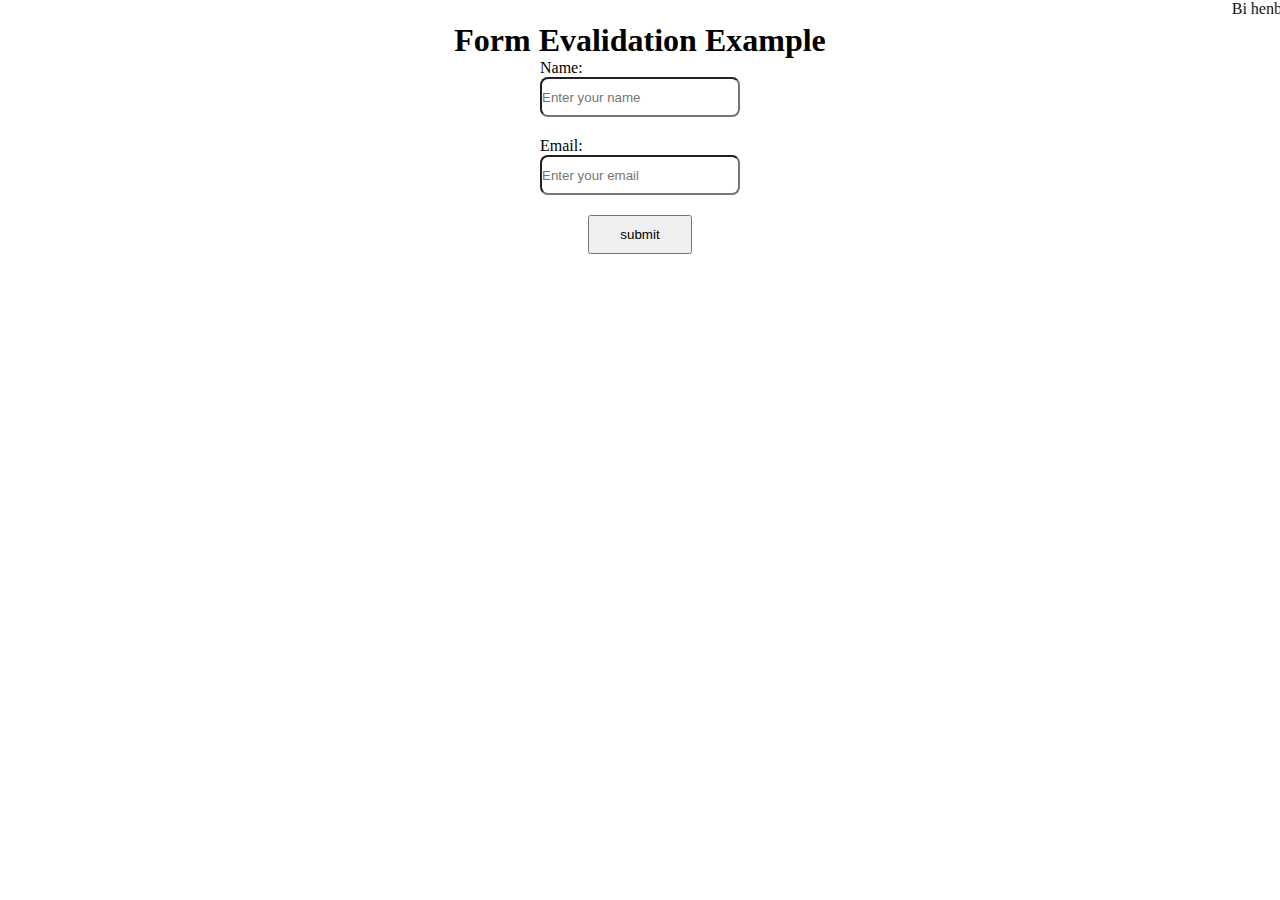
<file: lesson5/index.html>
<!DOCTYPE html>
<html lang="en">

<head>
    <meta charset="UTF-8">
    <meta name="viewport" content="width=device-width, initial-scale=1.0">
    <title>Document</title>
    <link rel="stylesheet" href="style.css">
</head>

<body id="body">
    <marquee>Bi henbe hehe</marquee>
    <h1>Form Evalidation Example</h1>
    <form id="form-input" onsubmit="return validateForm()">
        <div class="input1">
            <label for="">Name:</label>
            <input id="name" class="text-input" type="text" placeholder="Enter your name">
            <p id="error1"></p>
        </div>
        <div class="input1">
            <label for="">Email:</label>
            <input id="email" class="text-input" type="email" placeholder="Enter your email">
            <p id="error2"></p>
        </div>
        <input value="submit" type="submit" id="submit-input" />
    </form>
    <div>
        <h1 id="name1"></h1>
        <h1 id="email1"></h1>
    </div>

    <script src="script.js"></script>
</body>

</html>
</file>
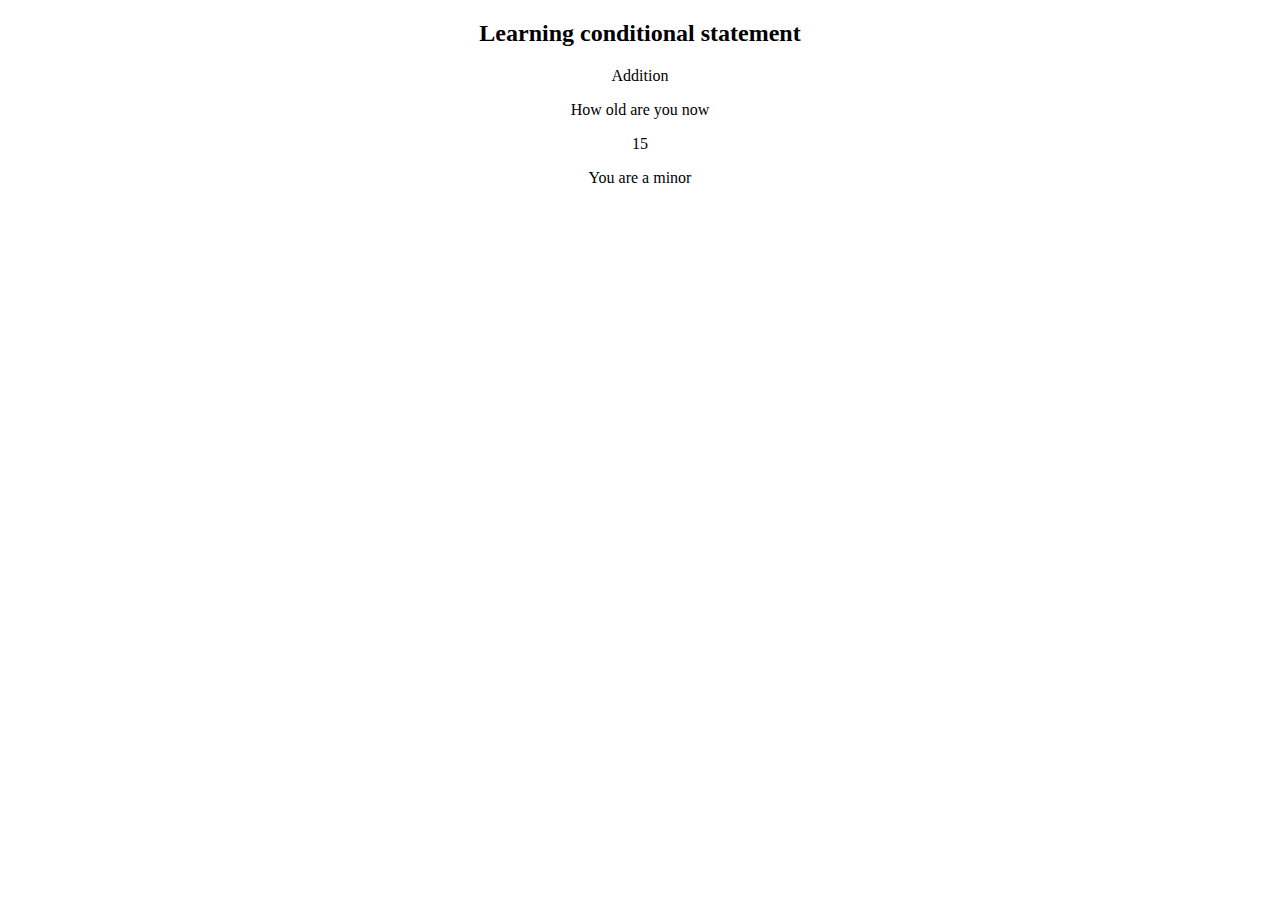
<file: lesson.html>
<!DOCTYPE html>
<html lang="en">
<head>
    <meta charset="UTF-8">
    <meta name="viewport" content="width=h2, initial-scale=1.0">
    <title>Document</title>
</head>
<body style="text-align: center;">
    <h2>Learning conditional statement</h2>
    <p>Addition </p>
    <p>How old are you now</p>
    <p id="demo"></p>
    <p id="ans"></p>
    <script>
        var time = new Date().getHours();
        var Greeting;
        let age = 15;
        var answer;
        if(age >= 18){
            answer = "You are an adult";
        } else {
            answer = "You are a minor";
        }
        if(time < 10){
            Greeting = "Good Morning"
        } else if(time < 20){
            Greeting ="Good Day"
        } else {
            Greeting = "Good Evening"
        }
    //     function cond(name){
    //     if (name === "Burmaa") {
    //         alert("You are a student");
    //     } else {
    //         alert("You are a teacher");
    //     }
    // }
    //     cond("Burmaa");
        document.getElementById("demo").innerHTML = age;   
        document.getElementById("ans").innerHTML = answer;
    </script>
</body>
</html>
</file>
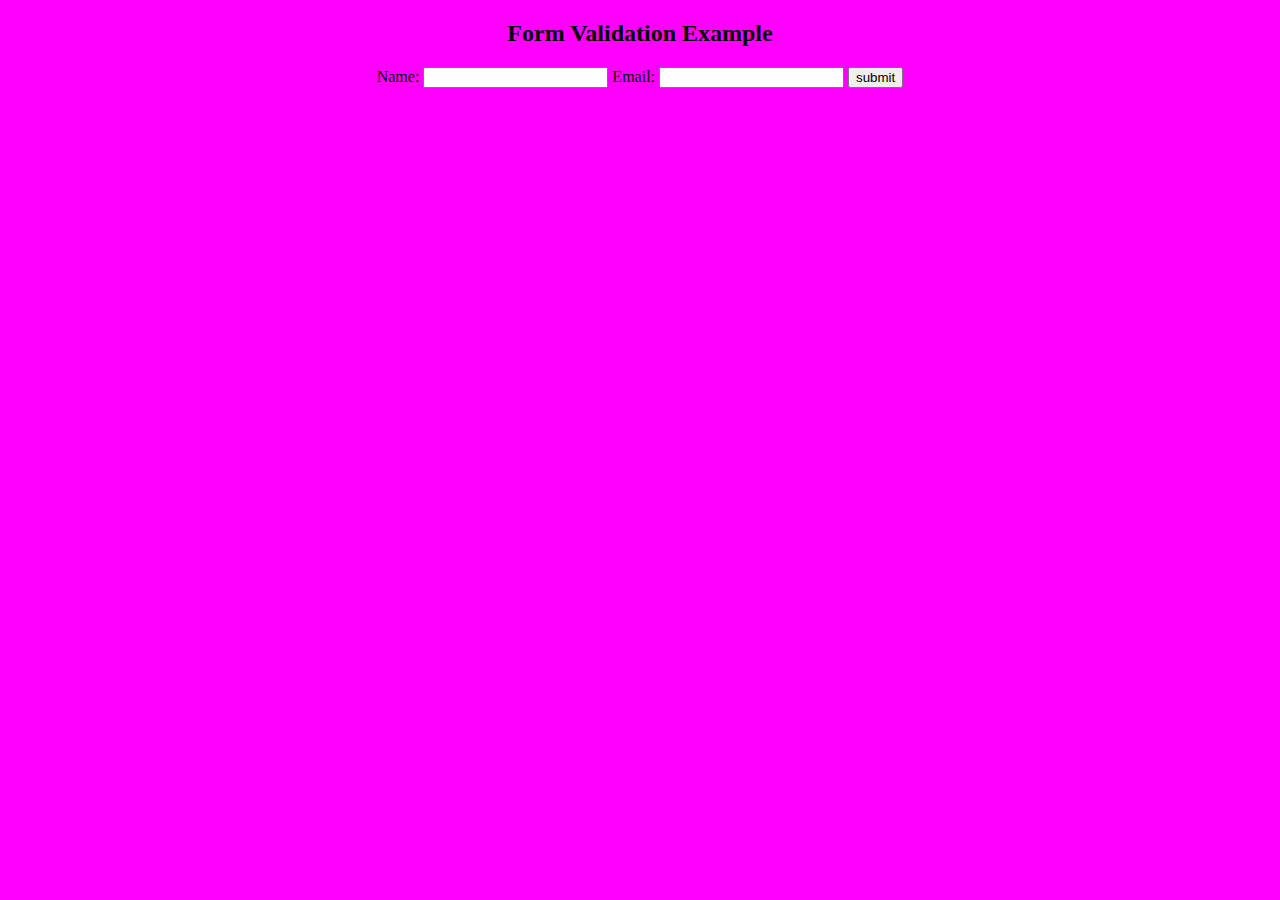
<file: lesson2.html>
<!DOCTYPE html>
<html lang="en">

<head>
    <meta charset="UTF-8">
    <meta name="viewport" content="width=device-width, initial-scale=1.0">
    <title>Document</title>
    <script>
        function validateForm() {
            var name = document.forms["myForm"]["name"].value;
            var email = document.forms["myForm"]["email"].value;
            var output = "Welcome " + name;
            var emailOutput = email;
            if(name == "" || email ==""){
                alert("name and email must be filled out");
                return false;
            } else{
                document.getElementById("output1").innerHTML = output;
                document.getElementById("output2").innerHTML = emailOutput;
            }
            document.getElementById("name").innerHTML = name;
            document.getElementById("email").innerHTML = email;
            console.log(name);
            console.log(email);
            event.preventDefault();
        }
    </script>
</head>

<body style="background-color: fuchsia; text-align: center;">
    <h2>Form Validation Example</h2>
    <form name="myForm" onsubmit="return validateForm()">
        <label for="name">Name:</label>
        <input type="text" id="name" name = "name"/>
        <label for="email">Email:</label>
        <input type="email" id="email" name = "email" />
        <input type="submit" value="submit" />
    </form>
    <h1 id="output1"></h1>
    <h3 id="output2"></h3>

</body>

</html>
</file>
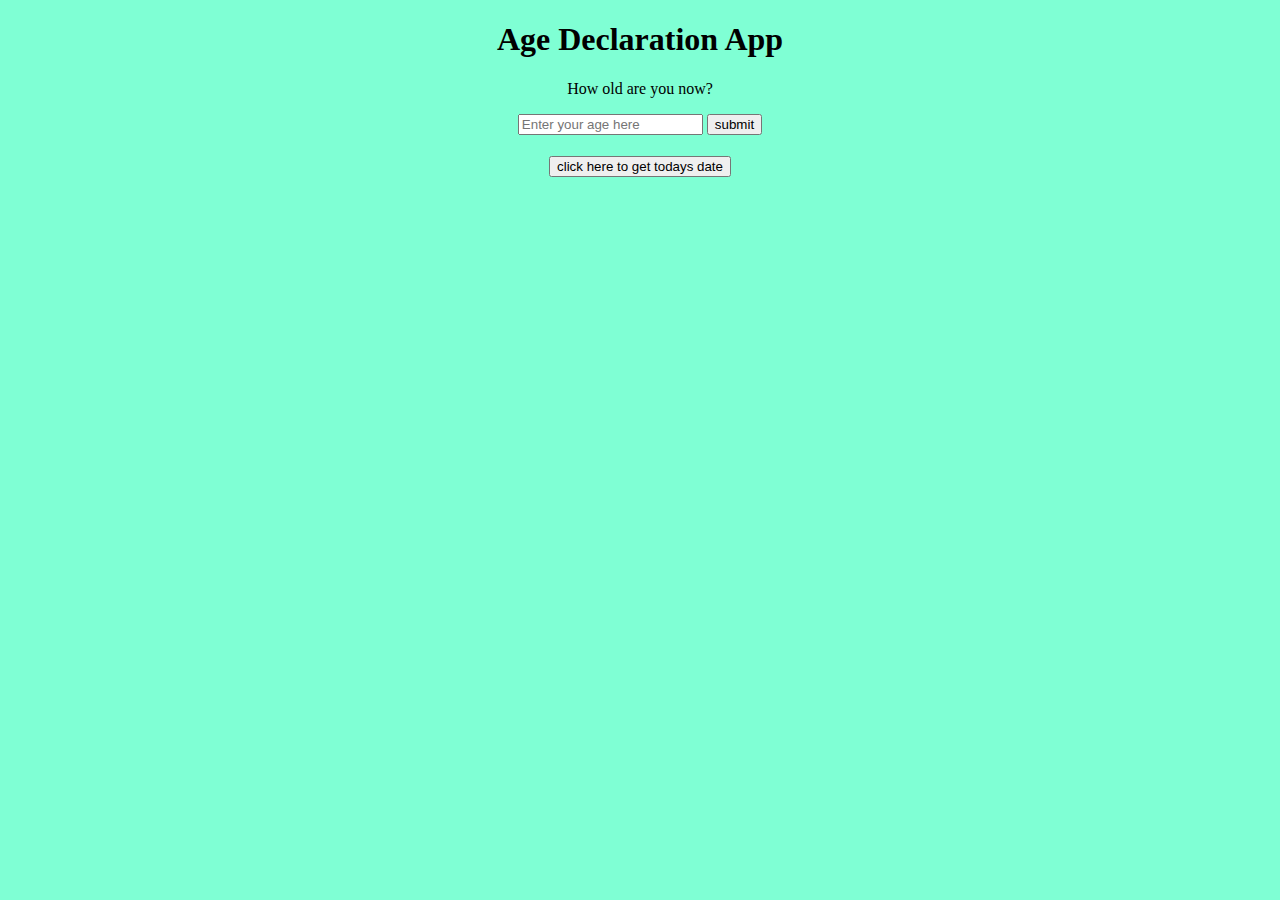
<file: lesson3.html>
<!DOCTYPE html>
<html lang="en">
<head>
    <meta charset="UTF-8">
    <meta name="viewport" content="width=device-width, initial-scale=1.0">
    <title>Document</title>
</head>
<body style="background-color: aquamarine; text-align: center;">
    <h1>Age Declaration App</h1>
    <p>How old are you now?</p>
    <input type="number" placeholder="Enter your age here" id="age-input"/>
    <button onclick="return age()">submit</button>
    <h1 id="result"></h1>
    <h1 id="res"></h1>
    <button onclick="return getDate()">click here to get todays date</button>
    <h1 id="date"></h1>
    <script>
        function getDate(){
            console.log(new Date());
            document.getElementById("date").innerHTML = new Date();
        }
        function age(){
            var inp = document.getElementById("age-input").value;
            console.log(inp);
            document.getElementById("result").innerHTML = inp;
            var answer;
            if (inp >= 18){
                answer = " pretty";
            } else{
                answer = "ugly ♥";
            }
            console.log(answer);
            document.getElementById("res").innerHTML = answer;
        } 
    </script>


</body>
</html>
</file>
<file: lesson5/style.css>
*{
    padding: 0;
    margin: 0;
    box-sizing: border-box;
}
body{
    text-align: center;
}
#form-input{
    display:flex;
    flex-direction: column;
    align-items: center;
    gap: 20px;
}
.input1{
    display: flex;
    flex-direction: column; 
    align-items: flex-start;

}
.text-input{
    width: 200px;
    height: 40px;
    border-radius: 8px;
}
#submit-input{
    padding: 10px 30px;
    
}
#error1{
    color: red;
    font-size: 12px;

}
#error2{
    color: red;
    font-size: 12px;
}
#name1{
    margin-top: 30px;
}
</file>
